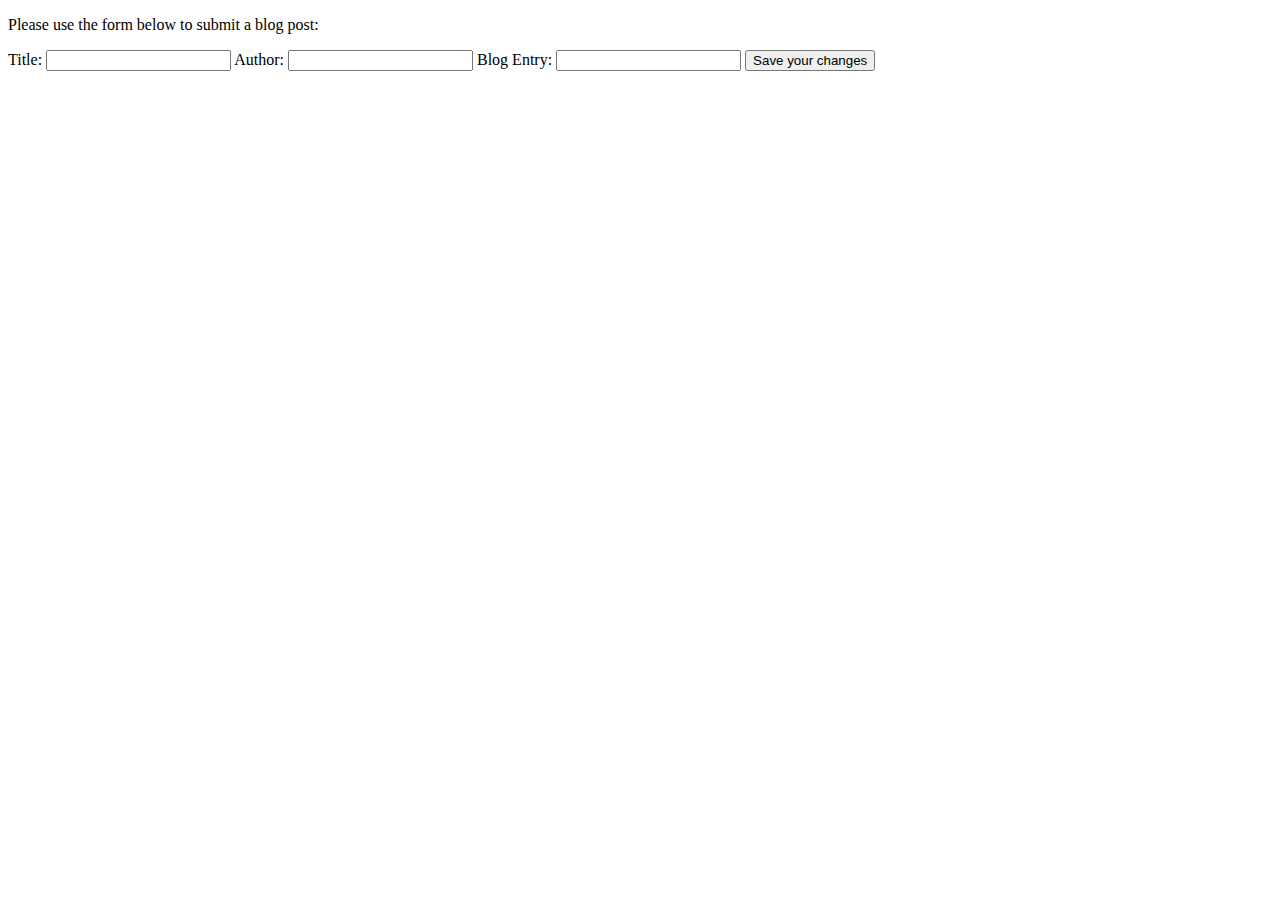
<file: src/main/resources/templates/blogpost/edit.html>
<!DOCTYPE html>
<html lang="en" xmlns:th="http://www.thymeleaf.org">
  <head>
    <meta charset="UTF-8" />
    <meta name="viewport" content="width=device-width, initial-scale=1.0" />
   <div th:replace="/fragments/styling :: head-style"></div>
    <title>David's Blog</title>
  </head>
  <body>
    <div class="container">
      <div th:replace="/fragments/navbar :: navbar"></div>
        <div class="row">
            <p>Please use the form below to submit a blog post:</p>
            <form action="#" th:action="@{~/blogposts/update/{id}(id=${blogPost.id})}" th:object="${blogPost}" method="POST">
              <label for="blogTitle">Title:</label>
              <input type="text" name="blogTitle" th:field="*{title}" />
    
              <label for="blogAuthor">Author:</label>
              <input type="text" name="blogAuthor" th:field="*{author}" />
    
              <label for="blogEntry">Blog Entry:</label>
              <input type="text" name="blogEntry" th:field="*{blogEntry}" />
    
              <button type="submit" class="btn btn-success">Save your changes</button>
            </form>
          </div>
        </div>
    
        <div th:replace="fragments/styling :: body-links"></div>
      </body>
    </html>
</file>
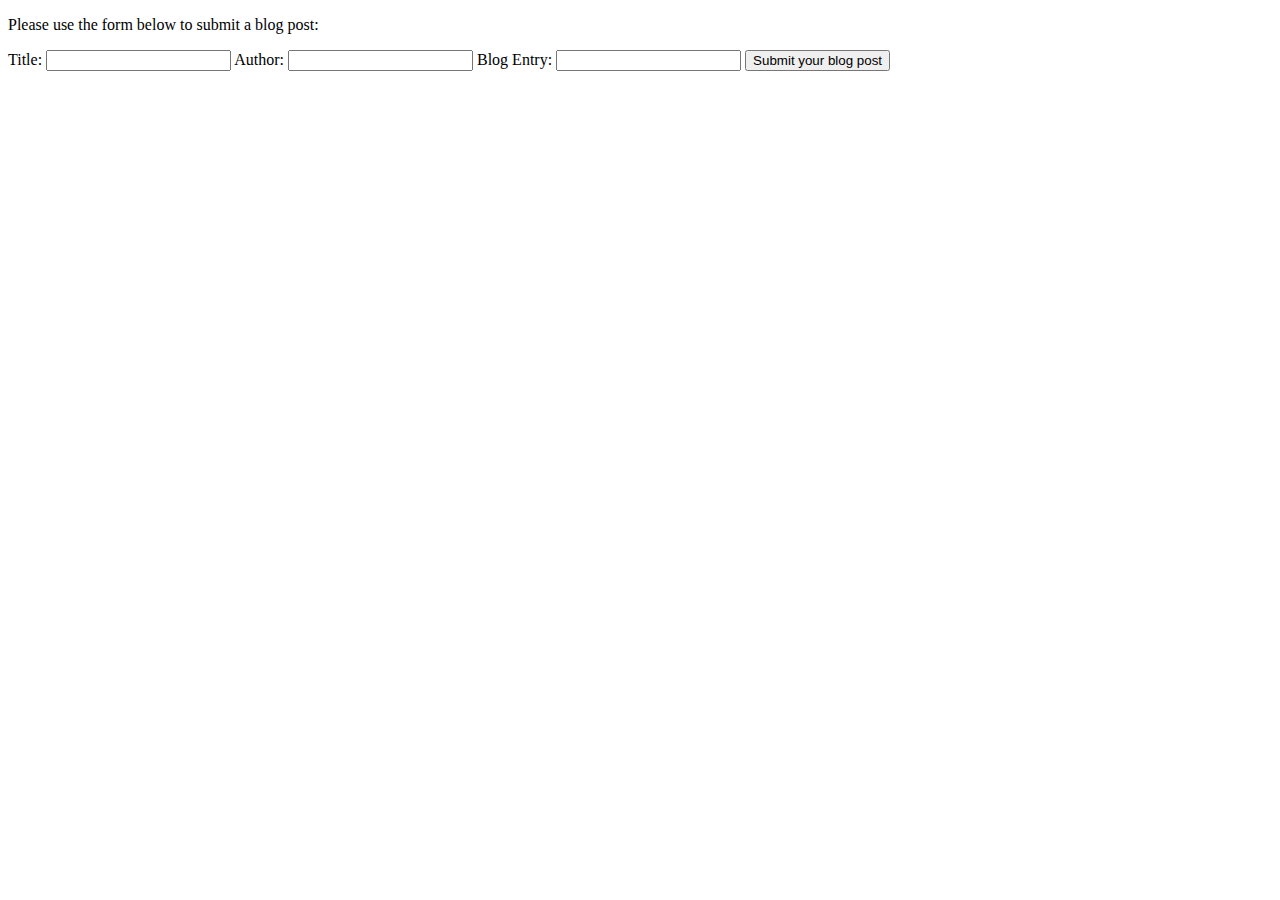
<file: src/main/resources/templates/blogpost/new.html>
<!DOCTYPE html>
<html lang="en" xmlns:th="http://www.thymeleaf.org">
  <head>
    <meta charset="UTF-8" />
    <meta name="viewport" content="width=device-width, initial-scale=1.0" />
   <div th:replace="/fragments/styling :: head-style"></div>
    <title>David's Blog</title>
  </head>
  <body>
    <div class="container">
      <div th:replace="/fragments/navbar :: navbar"></div>
        <div class="row">
            <p>Please use the form below to submit a blog post:</p>
            <form action="#" th:action="@{/blogposts}" th:object="${blogPost}" method="POST">
              <label for="blogTitle">Title:</label>
              <input type="text" name="blogTitle" th:field="*{title}" />
    
              <label for="blogAuthor">Author:</label>
              <input type="text" name="blogAuthor" th:field="*{author}" />
    
              <label for="blogEntry">Blog Entry:</label>
              <input type="text" name="blogEntry" th:field="*{blogEntry}" />
    
              <button type="submit">Submit your blog post</button>
            </form>
          </div>
        </div>
    
        <div th:replace="fragments/styling :: body-links"></div>
      </body>
    </html>
</file>
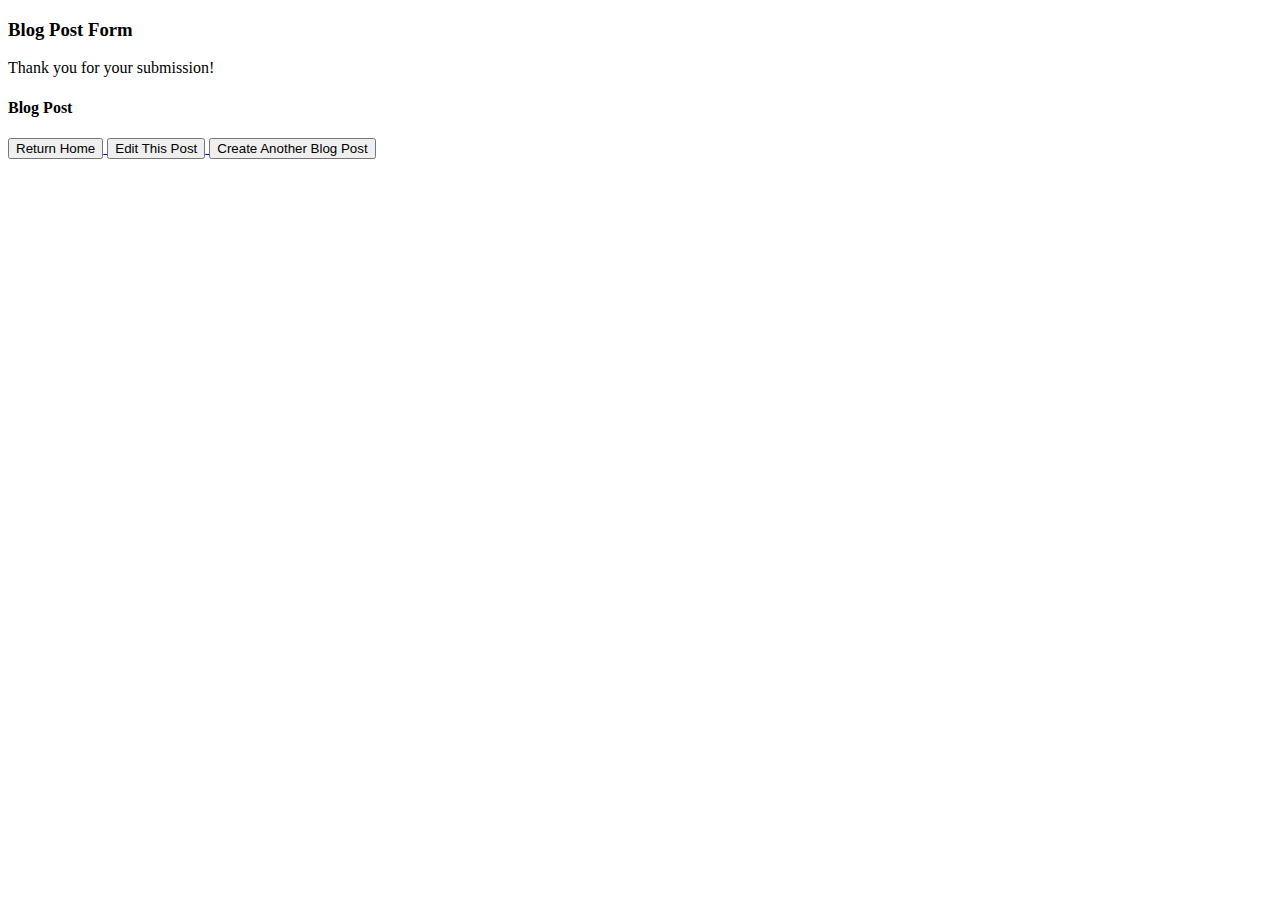
<file: src/main/resources/templates/blogpost/result.html>
<!DOCTYPE html>
<html lang="en" xmlns:th="http://thymeleaf.org">
	<head>
		<meta charset="UTF-8" />
		<meta name="viewport" content="width=device-width, initial-scale=1.0" />
		<title>David's Blog Site</title>

		<div th:replace="/fragments/styling :: head-style"></div>
	</head>
	<body>
		<div class="container">
			<div th:replace="/fragments/navbar :: navbar"></div>

			<div class="row">
				<div class="col-xl">
					<h3>Blog Post Form</h3>
					<p>Thank you for your submission!</p>

					<h4>Blog Post</h4>
					<p th:text="${blogPost.title}" />
					<p th:text="${blogPost.author}" />
					<p th:text="${blogPost.blogEntry}" />
				</div>
			</div>

			<div class="row">
				<div class="col-md">
					<a href="/">
						<button class="btn btn-primary">Return Home</button>
					</a>
          <a href="#" th:href="@{/blogposts/{id}(id=${blogPost.id})}">
						<button class="btn btn-light">Edit This Post</button>
					</a>
					<a href="/blogposts/new">
						<button class="btn btn-secondary">Create Another Blog Post</button>
					</a>
				</div>
			</div>
		</div>

		<div th:replace="/fragments/styling :: body-links"></div>
	</body>
</html>
</file>
